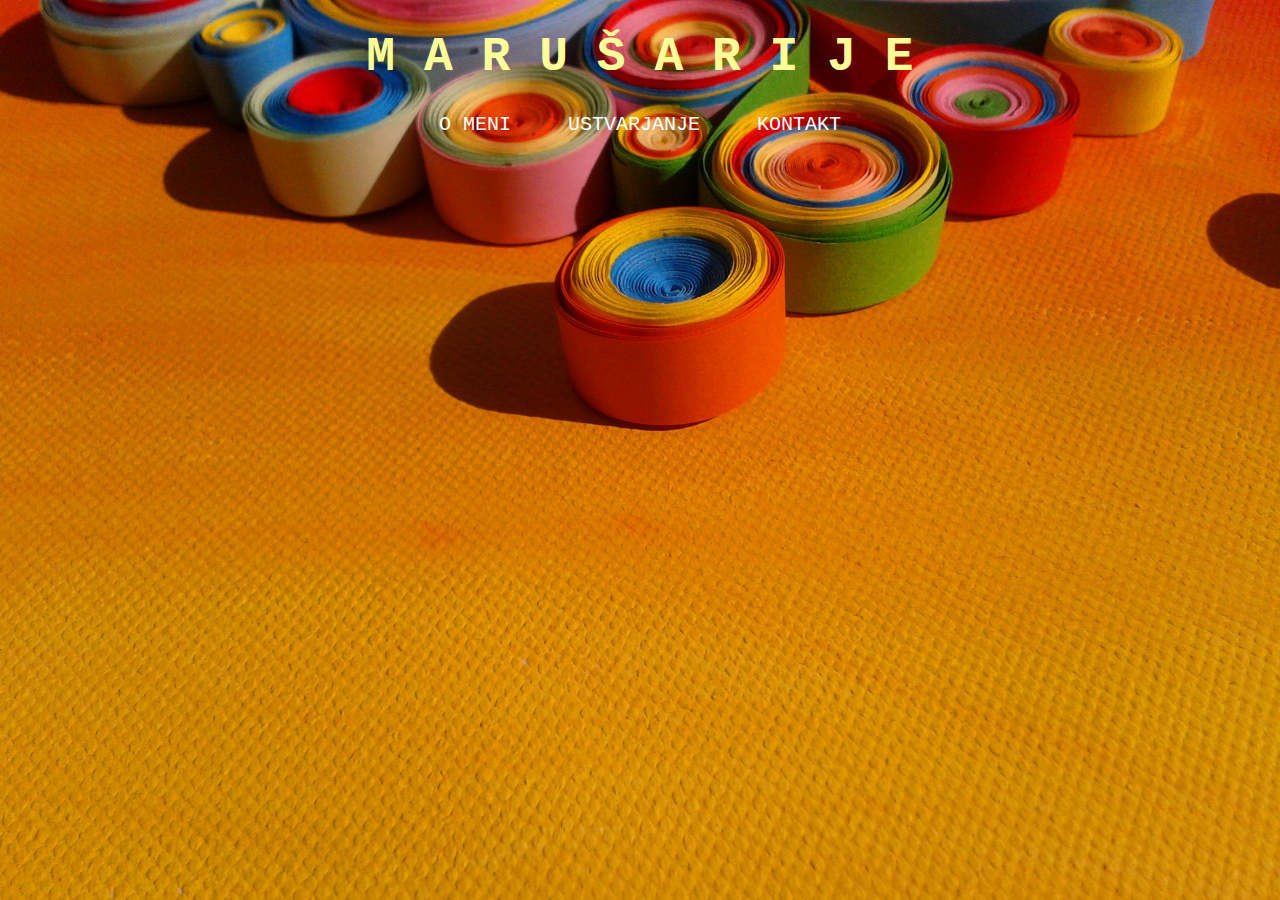
<file: index.html>
<!DOCTYPE html>
<html>
  <head>
    <meta charset="utf-8">
    <meta http-equiv="X-UA-Compatible" content="IE=edge">
    <meta name="viewport" content="width=device-width, initial-scale=1">
    <meta name="description" content="Marusa Vidic">

    <title>Marusa Vidic</title>
    <link rel="stylesheet" href="style.css" media="screen" charset="utf-8">
  </head>
  <body>
    <section class="bio">
      <p><b><font size="20" color="FFFF99">M A R U Š A R I J E</font></b></p>
      
      <a class="button" href="o-meni.html">O MENI</a>
      <a class="button button2" href="ustvarjanje.html">USTVARJANJE</a>
      <a class="button" href="#">KONTAKT</a>
    </section>
  </body>
</html>
</file>
<file: style.css>
body {
  padding: 0; margin: 0;
  font-family: Courier;
  text-align: center;
  background-image: url(background.jpg);
  background-size: 100%;
  background-repeat: no-repeat;
  font-size: 25px;
  margin-top: 30px;
}
.button {
  color: #FFFFFF;
  padding: 17px;
  font-family: Courier;
  font-size: 20px;
  text-decoration: none;
}
.button2 {
  padding: 25px;
}
</file>
